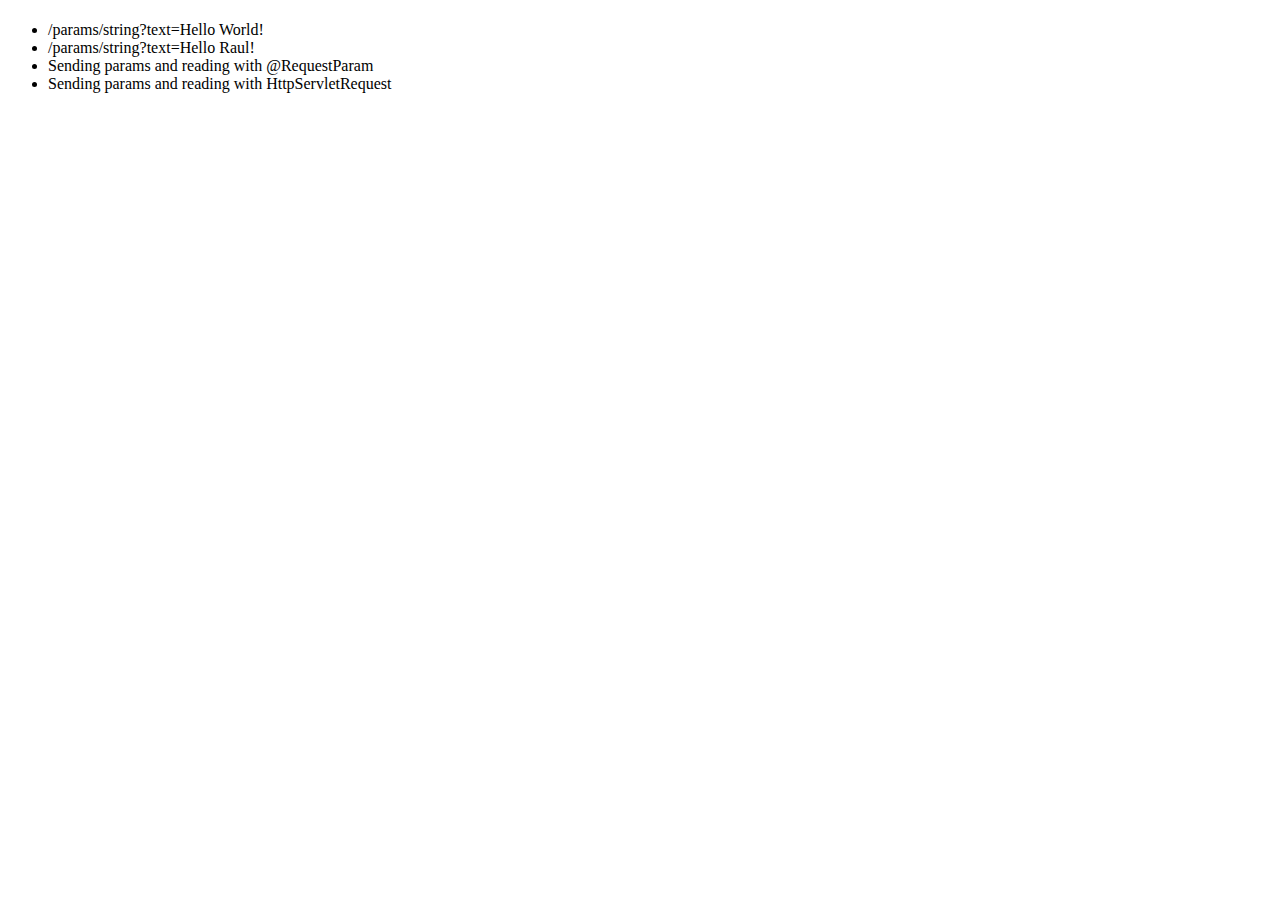
<file: src/main/resources/templates/params/index.html>
<!DOCTYPE html>
<html xmlns:th="http://www.thymeleaf.org">
<head>
<meta charset="UTF-8">
<title th:text=${title}></title>
</head>
<body>
	<h1 th:text=${title}></h1>

	<ul>
		<li><a th:href="@{/params/string(text='Hello world!')}">/params/string?text=Hello
				World!</a></li>
		<li><a th:href="@{/params/string(text='Hello Raul!')}">/params/string?text=Hello
				Raul!</a></li>
		<li><a
			th:href="@{/params/mix-params(greeting='How are you Raul?', number=25)}">Sending params and reading with @RequestParam</a></li>
		<li><a
			th:href="@{/params/mix-params-request(greeting='How are you Raul?', number=25)}">Sending params and reading with HttpServletRequest</a></li>
	</ul>
</body>
</html>
</file>
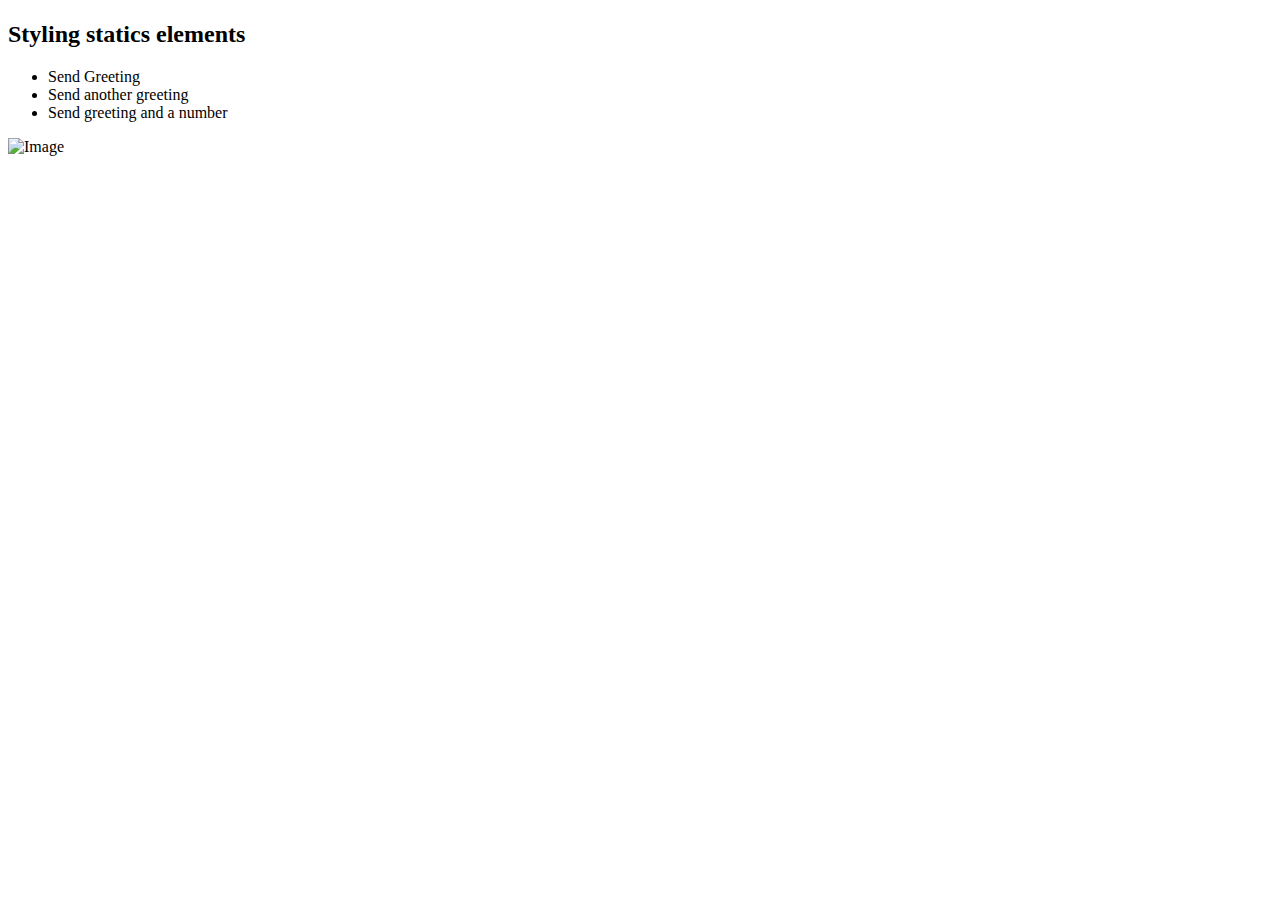
<file: src/main/resources/templates/vars/index.html>
<!DOCTYPE html>
<html xmlns:th="http://www.thymeleaf.org">
<head>
<meta charset="UTF-8">
<title th:text=${title}></title>
<link rel="stylesheet" type="text/css" th:href="@{/css/styles.css}" />
</head>
<body>
	<h1 th:text=${title} class="title"></h1>
	
	<h2 class="sub-title">Styling statics elements</h2>

	<ul>
		<li><a th:href="@{/vars/string/} + 'Hello Raul!'">Send
				Greeting</a></li>
		<li><a th:href="@{/vars/string/} + 'Hello World!'">Send
				another greeting</a></li>
		<li><a
			th:href="@{/vars/string/} + 'Hello World! This is the number /' + 35">Send
				greeting and a number</a></li>
	</ul>

	<img alt="Image" th:src="@{/images/profile5.png}">
</body>
</html>
</file>
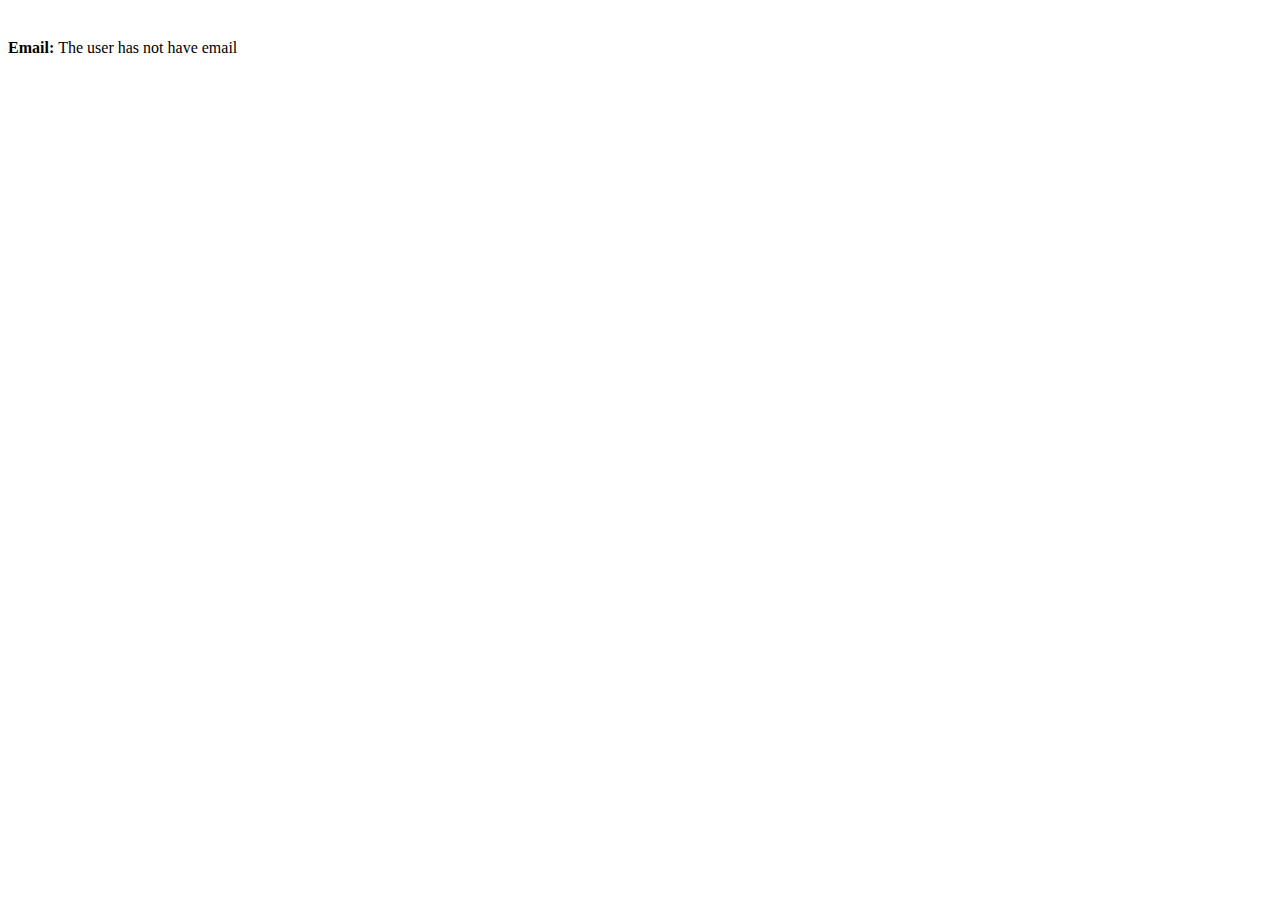
<file: src/main/resources/templates/profile.html>
<!DOCTYPE html>
<html xmlns: th="http://www.thymeleaf.org">
<head>
<meta charset="UTF-8">
<title th:text="${title}"></title>
</head>
<body>
	<h1 th:text="${title}"></h1>
	<span th:text="${user.name}"></span>
	<span th:text="${user.lastname}"></span>
	<br>
	<strong>Email: </strong>
	<span th:if="${user.email}" th:text="${user.email}"></span>
	<span th:if="${user.email == null}">The user has not have email</span>
</body>
</html>
</file>
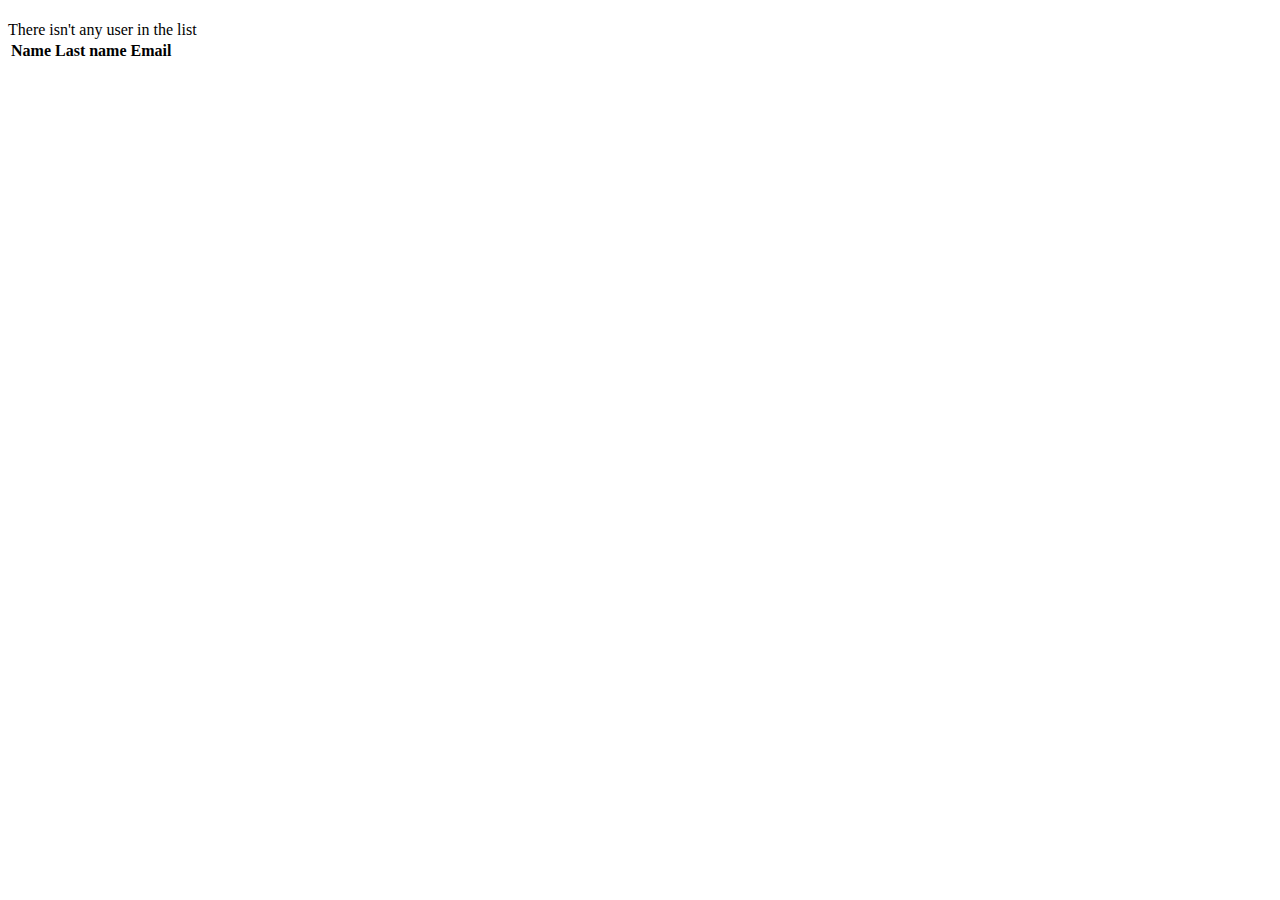
<file: src/main/resources/templates/userList.html>
<!DOCTYPE html>
<html xmlns:th="http://www.thymeleaf.org">
<head>
<meta charset="UTF-8">
<title th:text="${title}"></title>
</head>
<body>
	<h1 th:text="${title}"></h1>

	<div th:if="${users.isEmpty()}">There isn't any user in the
		list</div>
	<div th:if="${!users.isEmpty()}">
		<table>
			<thead>
				<tr>
					<th>Name</th>
					<th>Last name</th>
					<th>Email</th>
				</tr>
			</thead>
			<tbody>
				<tr th:each="user: ${users}">
					<td th:text="${user.name}"></td>
					<td th:text="${user.lastname}"></td>
					<td th:text="${user.email}"></td>
				</tr>
			</tbody>
		</table>
	</div>
</body>
</html>
</file>
